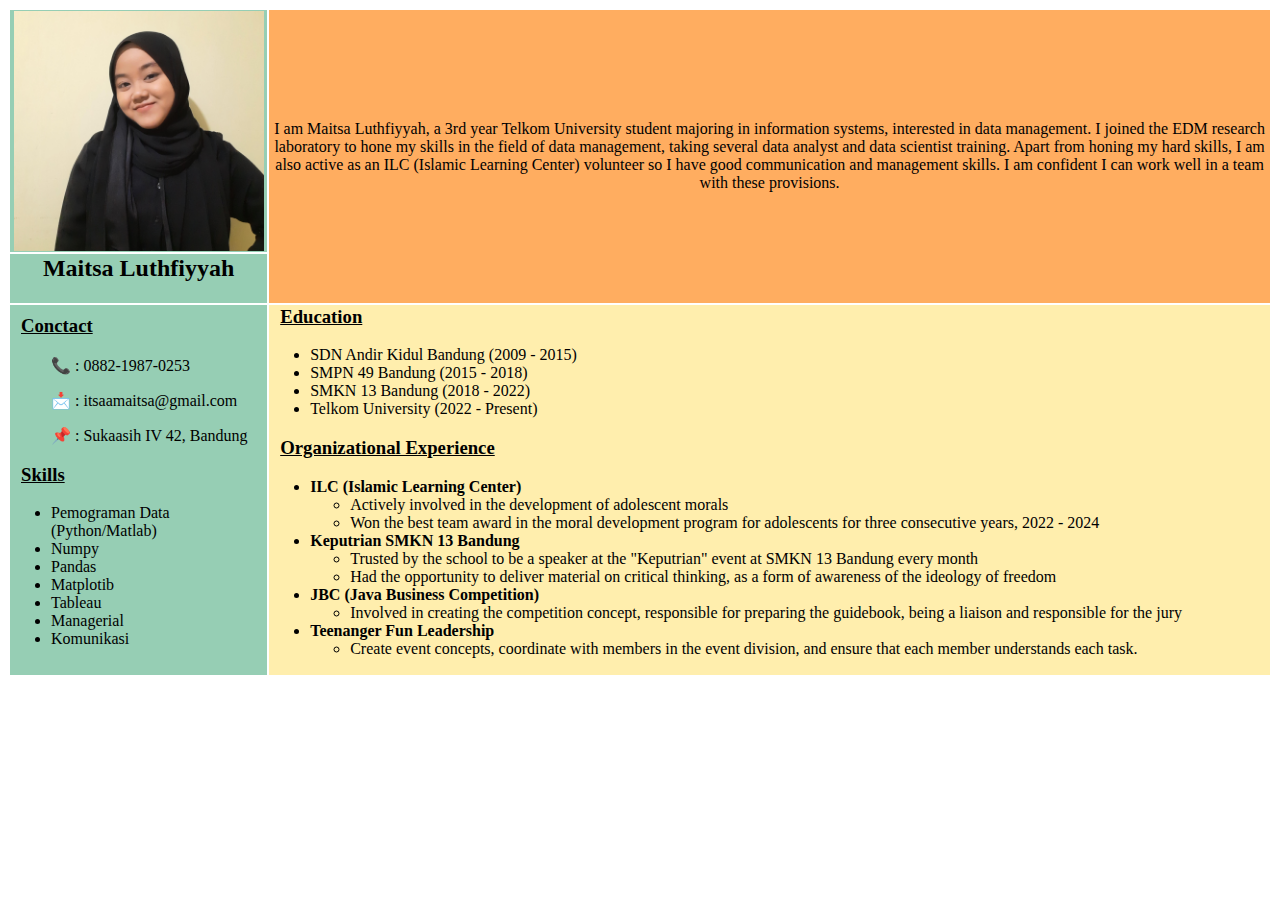
<file: index.html>
<html>
    <head>
        <title>Profil</title>
        <link rel="stylesheet" href="style.css">
    </head>
    <body>
        <TABLE>
            <TR class="image">
                <TD class="profil">
                    <img src="profil.jpg" width="250">
                </TD>
                <TD class="decs" rowspan="2">
                    <p>
                        I am Maitsa Luthfiyyah, a 3rd year Telkom University student majoring in information systems, interested in data management. I joined the EDM research laboratory to hone my skills in the field of data management, taking several data analyst and data scientist training. Apart from honing my hard skills, I am also active as an ILC (Islamic Learning Center) volunteer so I have good communication and management skills. I am confident I can work well in a team with these provisions.
                    </p>
                </TD>
            </TR>
            <TR>
                <TD class="profil"><h2>Maitsa Luthfiyyah</h2></TD>
            </TR>
            <TR>
                <TD class="profil">
                    <h3>Conctact</h3>
                    <ul>
                        <p>
                            📞  : 0882-1987-0253
                        </p>
                        <p>
                            📩  : itsaamaitsa@gmail.com
                        </p>
                        <p>
                            📌  : Sukaasih IV 42, Bandung
                        </p>
                    </ul>

                    <h3>Skills</h3>
                    <ul>
                        <li>Pemograman Data (Python/Matlab)</li>
                        <li>Numpy</li>
                        <li>Pandas</li>
                        <li>Matplotib</li>
                        <li>Tableau</li>
                        <li>Managerial</li>
                        <li>Komunikasi</li>
                    </ul>
                </TD>
                <TD class="spesifikasi">
                    <h3>Education</h3>
                    <ul>
                        <li>SDN Andir Kidul Bandung (2009 - 2015)</li>
                        <li>SMPN 49 Bandung (2015 - 2018)</li>
                        <li>SMKN 13 Bandung (2018 - 2022)</li>
                        <li>Telkom University (2022 - Present)</li>
                    </ul>
                    <h3>Organizational Experience</h3>
                    <ul>
                        <li>
                            <b>ILC (Islamic Learning Center)</b>
                            <ul>
                                <li>Actively involved in the development of adolescent morals</li>
                            <li>Won the best team award in the moral development program for adolescents for three consecutive years, 2022 - 2024</li>
                            </ul>
                        </li>

                        <li>
                            <b>Keputrian SMKN 13 Bandung</b>
                            <ul>
                                <li>Trusted by the school to be a speaker at the "Keputrian" event at SMKN 13 Bandung every month</li>
                                <li>Had the opportunity to deliver material on critical thinking, as a form of awareness of the ideology of freedom</li>
                            </ul>
                        </li>

                        <li>
                            <b>JBC (Java Business Competition)</b>
                            <ul>
                                <li>Involved in creating the competition concept, responsible for preparing the guidebook, being a liaison and responsible for the jury</li>
                            </ul>
                        </li>

                        <li>
                            <b>Teenanger Fun Leadership</b>
                            <ul>
                                <li>Create event concepts, coordinate with members in the event
                                    division, and ensure that each member understands each task.</li>
                            </ul>
                        </li>
                        
                    </ul>

                </TD>
            </TR>
        </TABLE>
    </body>
</html>
</file>
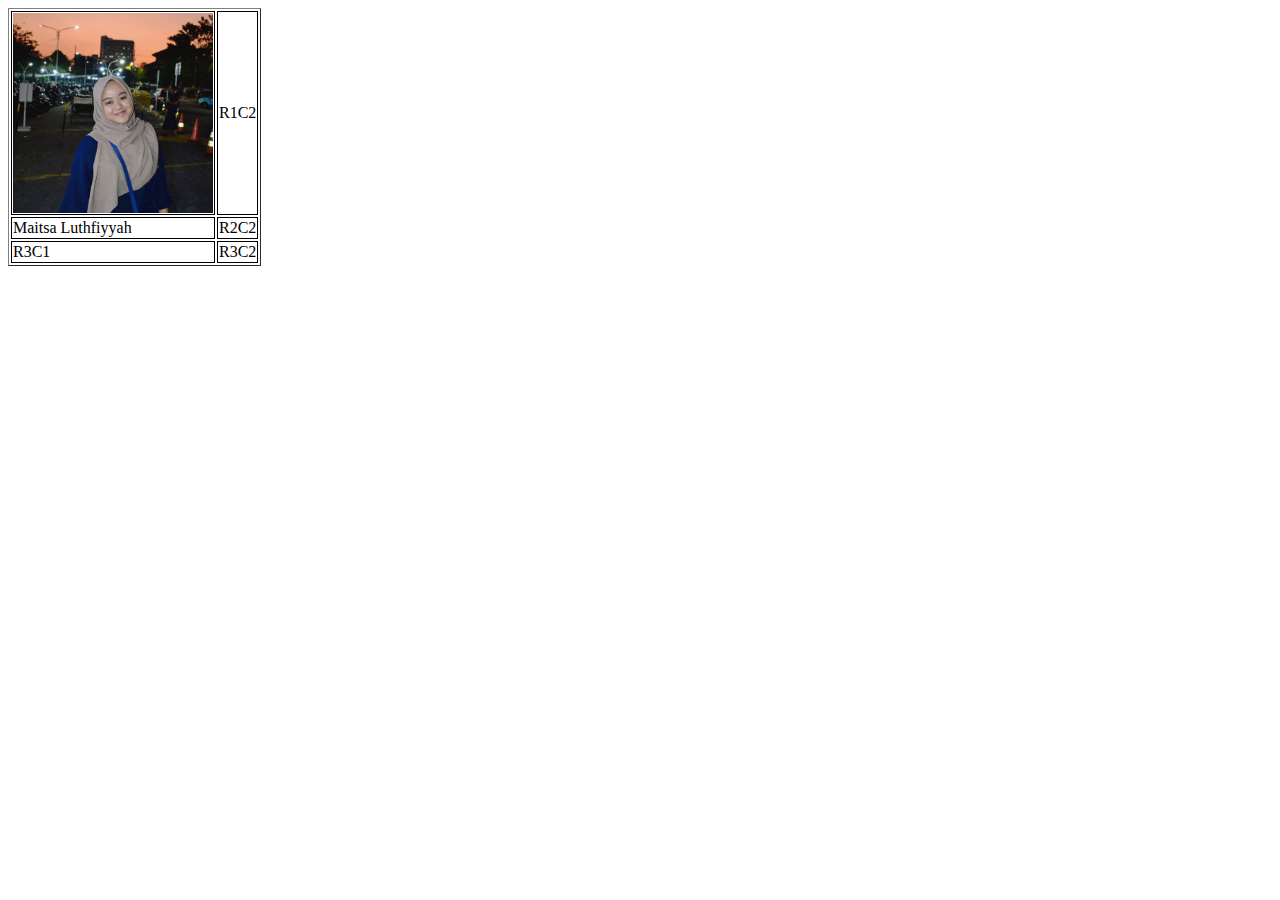
<file: Week2/week2.html>
<html>
    <head>
        <title>Halaman 1</title>
    </head>
    <body>
        <TABLE border="1">
            <TR>
                <TD style="border: solid 1px black" >
                    <img src="week2_img1.jpg" width="200">
                </TD>
                <TD style="border: solid 1px black">R1C2</TD>
            </TR>
            <TR>
                <TD style="border: solid 1px black">Maitsa Luthfiyyah</TD>
                <TD style="border: solid 1px black">R2C2</TD>
            </TR>
            <TR>
                <TD style="border: solid 1px black">R3C1</TD>
                <TD style="border: solid 1px black">R3C2</TD>
            </TR>
        </TABLE>
    </body>
</html>
</file>
<file: style.css>
body {font: arial;}
h2 {text-align: center;}
h3 {text-indent: 10px;
    text-decoration-line: underline;
}
.profil {background-color: #96CEB4;}
.image{text-align: center;}
.decs {background-color: #FFAD60;}
.spesifikasi {background-color: #FFEEAD;}
</file>
